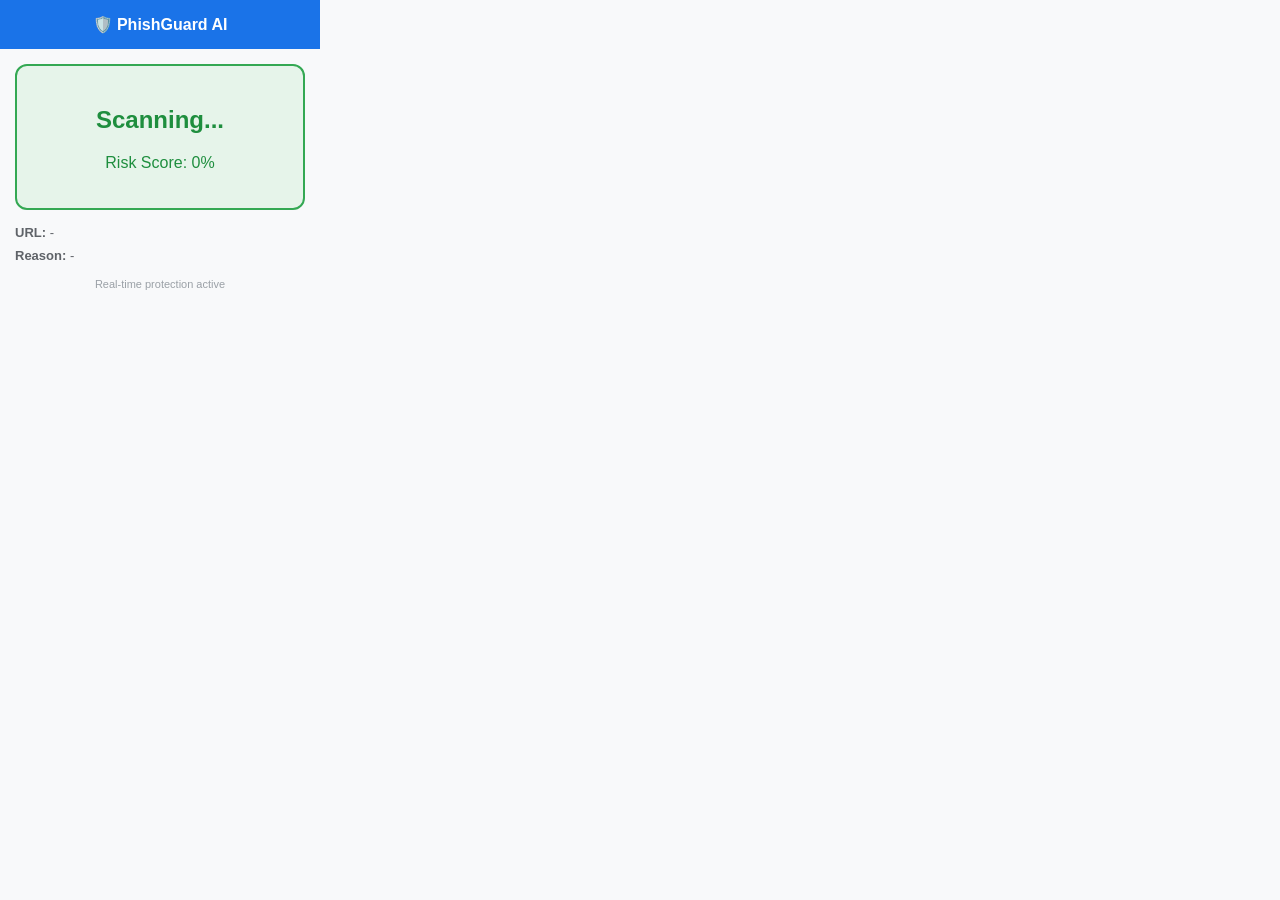
<file: extension/popup.html>
<!DOCTYPE html>
<html>
<head>
    <title>PhishGuard AI</title>
    <link rel="stylesheet" href="style.css">
</head>
<body>
    <div class="header">
        <span class="logo">🛡️ PhishGuard AI</span>
    </div>
    <div class="content">
        <div id="status-card" class="status-box safe">
            <h2 id="status-text">Scanning...</h2>
            <p id="confidence-text">Risk Score: 0%</p>
        </div>
        <div class="details">
            <p><strong>URL:</strong> <span id="url-text">-</span></p>
            <p><strong>Reason:</strong> <span id="reason-text">-</span></p>
        </div>
        <div class="footer">
            Real-time protection active
        </div>
    </div>
    <script src="popup.js"></script>
</body>
</html>
</file>
<file: extension/style.css>
body {
    width: 320px;
    font-family: 'Segoe UI', Tahoma, Geneva, Verdana, sans-serif;
    margin: 0;
    padding: 0;
    background: #f8f9fa;
}

.header {
    background: #1a73e8;
    color: white;
    padding: 15px;
    text-align: center;
    font-weight: bold;
}

.content {
    padding: 15px;
}

.status-box {
    padding: 20px;
    border-radius: 12px;
    text-align: center;
    margin-bottom: 15px;
    transition: all 0.3s ease;
}

.safe { background: #e6f4ea; color: #1e8e3e; border: 2px solid #34a853; }
.suspicious { background: #fef7e0; color: #b06000; border: 2px solid #f9ab00; }
.phishing { background: #fce8e6; color: #d93025; border: 2px solid #ea4335; }

.details p {
    font-size: 13px;
    color: #5f6368;
    margin: 8px 0;
    word-break: break-all;
}

.footer {
    font-size: 11px;
    color: #9aa0a6;
    text-align: center;
    margin-top: 15px;
}
</file>
